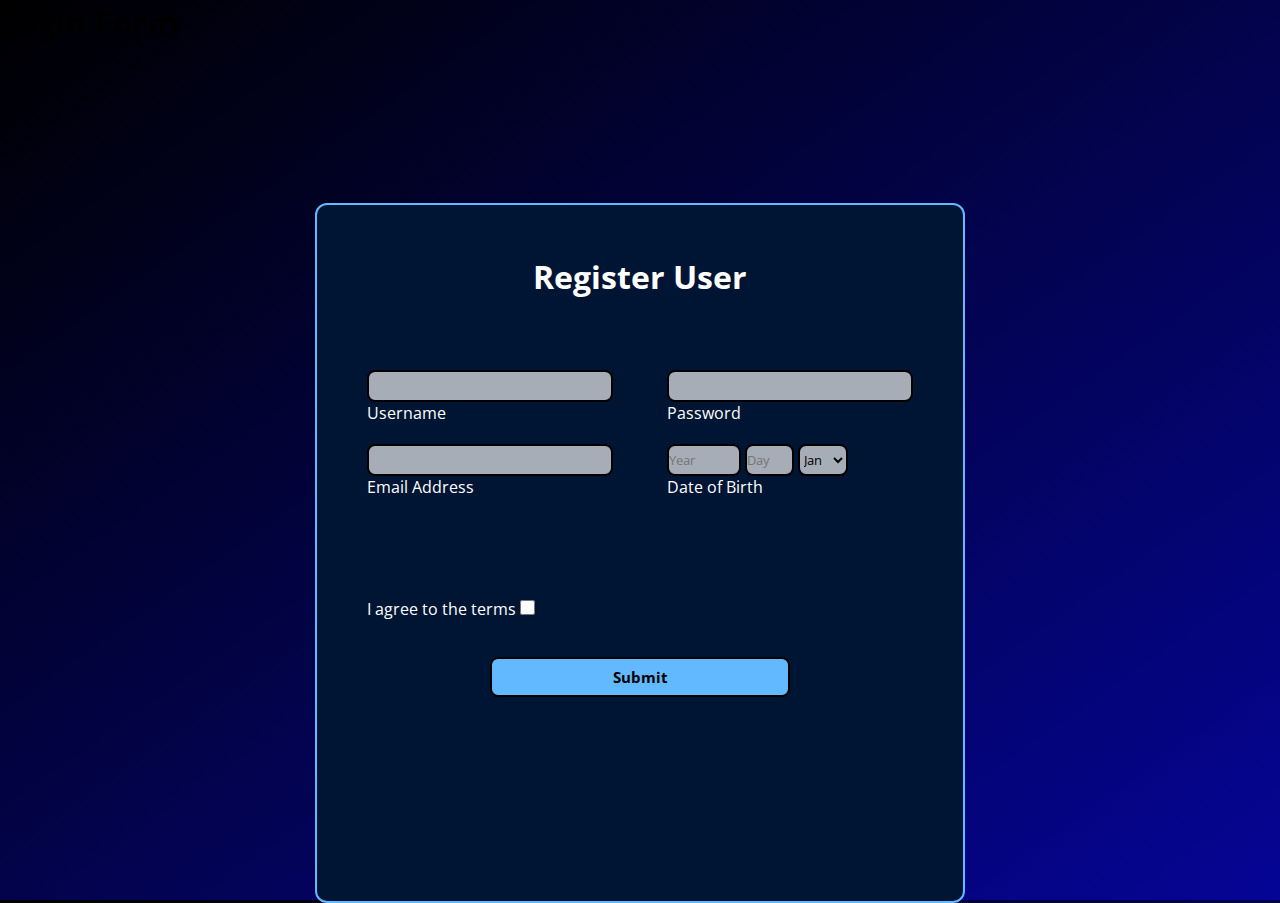
<file: index.html>
<!DOCTYPE html>
<html lang="en-us">
    <head>
        <title>Form Input</title>
        <meta charset="utf-8">
        <link rel="stylesheet" href="resources/style.css">
        <link rel="preconnect" href="https://fonts.googleapis.com">
        <link rel="preconnect" href="https://fonts.gstatic.com" crossorigin>
        <link href="https://fonts.googleapis.com/css2?family=Open+Sans&display=swap" rel="stylesheet">
        <script src="script.js" defer>

        </script>

    </head>
    <body>
        <header>
            <h1>Login Form</h1>
        </header>
        <section>
            <h1 id="form-title">Register User</h1>
            <br>
            <form action="test.html" method="GET">
                <div id="username">
                    <input type="text" name="user" id="user" maxlength="16" pattern="[A-Za-z0-9]+">
                    <br>
                    <label for="user">Username</label>
                </div>
                <div id="passWord">
                    <input type="password" name="password" id="password" required minlength="4" maxlength="15">
                    <br>
                    <label for="password">Password</label>
                </div>
                <div id="email">
                    <input type="text" id="mail" name="mail" required>
                    <label for="mail">Email Address</label>
                </div>
                <div id="birth">
                    <input type="number" id="year" name="year" min="1950" max="2023"required placeholder="Year">
                    <input type="number" id="day" name="day" required placeholder="Day" min="1" max="31">
                    <select id="month" name="month" placeholder="month">
                        <option value="Jan">Jan</option>
                        <option value="Jan">Feb</option>
                        <option value="Jan">Mar</option>
                        <option value="Jan">Apr</option>
                        <option value="Jan">May</option>
                        <option value="Jan">Jun</option>
                        <option value="Jan">Jul</option>
                        <option value="Jan">Aug</option>
                        <option value="Jan">Sep</option>
                        <option value="Jan">Oct</option>
                        <option value="Jan">Nov</option>
                        <option value="Jan">Dec</option>
                    </select>
                    
                    <p>Date of Birth</p>
                </div>
                <div id="agree">
                    <label for="check">
                        I agree to the terms
                        <input type="checkbox" id="check" name="check" style="width:15px ;height:15px" required>
                    </label>
                </div>
                <div id="submitButton">
                    <input type="submit" value="Submit" id="submit">
                </div>
            </form>
        </section>
    </body>
</html>
</file>
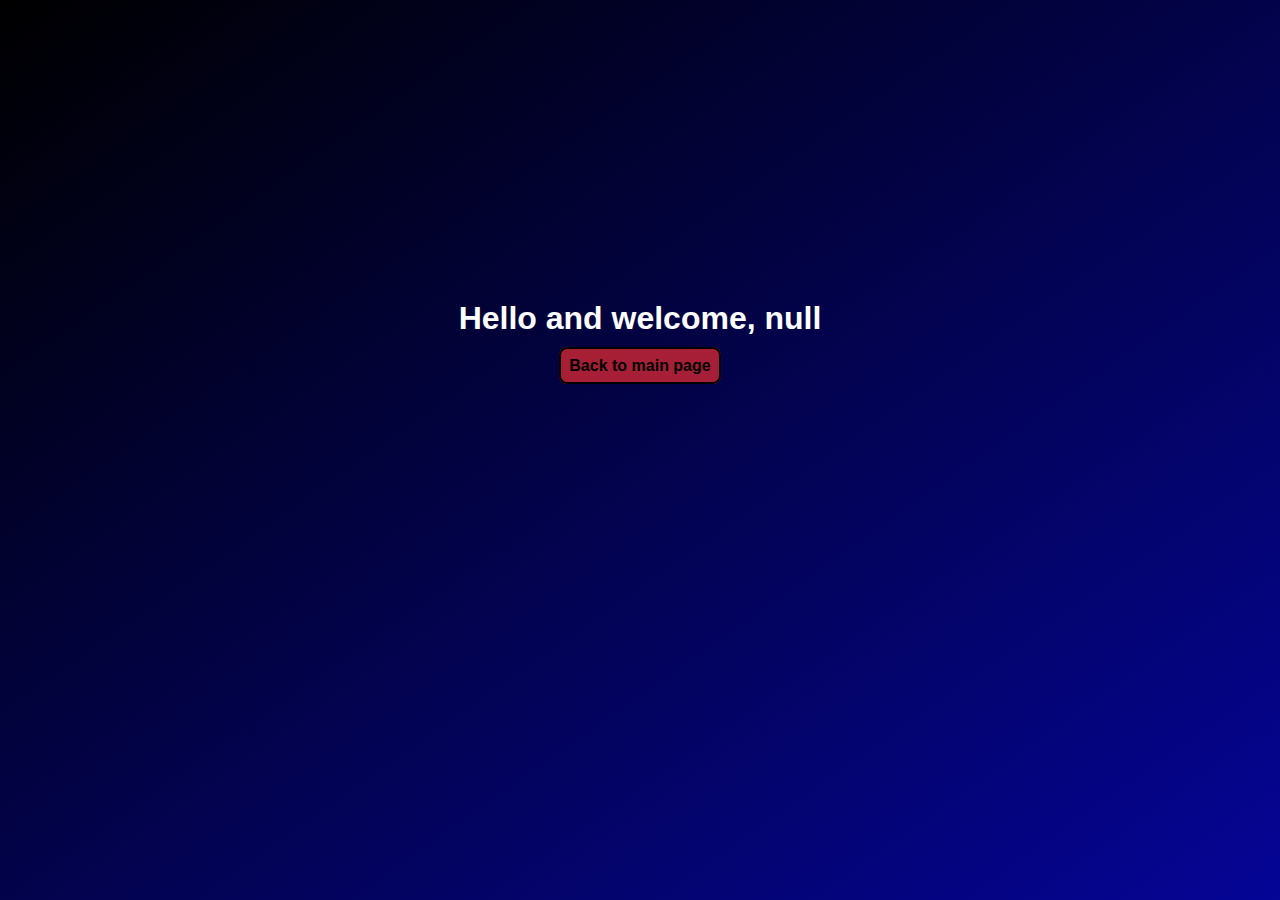
<file: test.html>
<!DOCTYPE html>
<html>
    <head>
        <meta charset="utf-8">
        <title>Test</title>
        <style>
            *{
                font-family: 'Open Sans', sans-serif;
            }
            html{
                background-image: linear-gradient(to top left, rgb(5, 5, 150), rgb(0, 0, 0));
                height: 100%;
            }
            body{
                text-align: center;
            }
            h1{
                margin-top: 300px;
                margin-bottom: 20px;
            }
            a{
                background-color: rgba(255, 47, 47, 0.651);
                text-decoration: none;
                border: 2px solid black;
                padding: 8px;
                color: rgb(0, 0, 0);
                font-weight: 550;
                border-radius: 8px;
            }
            a:hover{
                background-color: rgb(247, 57, 57);
                transition: .2s;
                
            }

        </style>
        <script src="script.js" defer>
        
        </script>
    </head>
    <body>
        <h1 id="welcome" style="color:white"></h1>
        <a href="index.html">Back to main page</button>
    </body>
</html>
</file>
<file: resources/style.css>
html{
    background-image: linear-gradient(to top left, rgb(5, 5, 150), rgb(0, 0, 0));
    height: 100%;

}

body{
    height: 100%;
}



*{
    margin: 0;
    padding: 0;
    box-sizing: border-box;
    font-family: 'Open Sans', sans-serif;
}

section{
    text-align: center;
    position: relative;
    top: 10rem;
    background-color: #001533;
    color: white;
    width: 900px;
    height: 700px;
    width: 650px;
    margin: 0 auto;
    padding: 50px;
    border: 2px solid rgb(99, 185, 255);
    border-radius: 12px;
}

input{
    border: 2px solid black;
    height: 2rem;
    background-color: rgba(255, 255, 255, 0.651);
    border-radius: 8px;
    width: 100%;

}

input:focus{
    transition: .2s;
    background-color: white;
    outline:none;
    display: inline;
}

input:hover{
    transition: .2s;
    background-color: white;
    outline:none;
    display: inline;

}

form{
    margin-top: 50px;
    width: 100%;
}


#username{
    float: left;
    width: 45%;
    text-align: left;
}

#passWord{
    text-align: left;
    width: 45%;
    float: right;
}

#email{
    float: left;
    text-align: left;
    width: 45%;
    position: relative;
    top: 20px;
}

#birth{
    float: right;
    text-align: left;
    width: 45%;
    position: relative;
    top: 20px;
}

#year{
    width: 30%;
}

#day{
    width: 20%;
}

#month{
    border: 2px solid black;
    border-radius: 8px;
    height: 2rem;
    background-color: rgba(255, 255, 255, 0.651);
}
#month:hover{
    background-color:white;
    transition: .2s
}
#month:focus{
    background-color: white;
}

#agree{
    float:left;
    position: relative;
    top: 120px;
    white-space: nowrap;
}

#submitButton{
    position: absolute;
    top:65%;
    left: 50%;
    transform: translate(-50%, 0);  
}

#submit{
    width: 300px;
    background-color: rgb(99, 185, 255);
    font-weight: bold;
    font-size: 15px;
    height: 40px;
}
#submit:hover{
    background-color: rgb(168, 213, 250);
    cursor:pointer;
};
</file>
